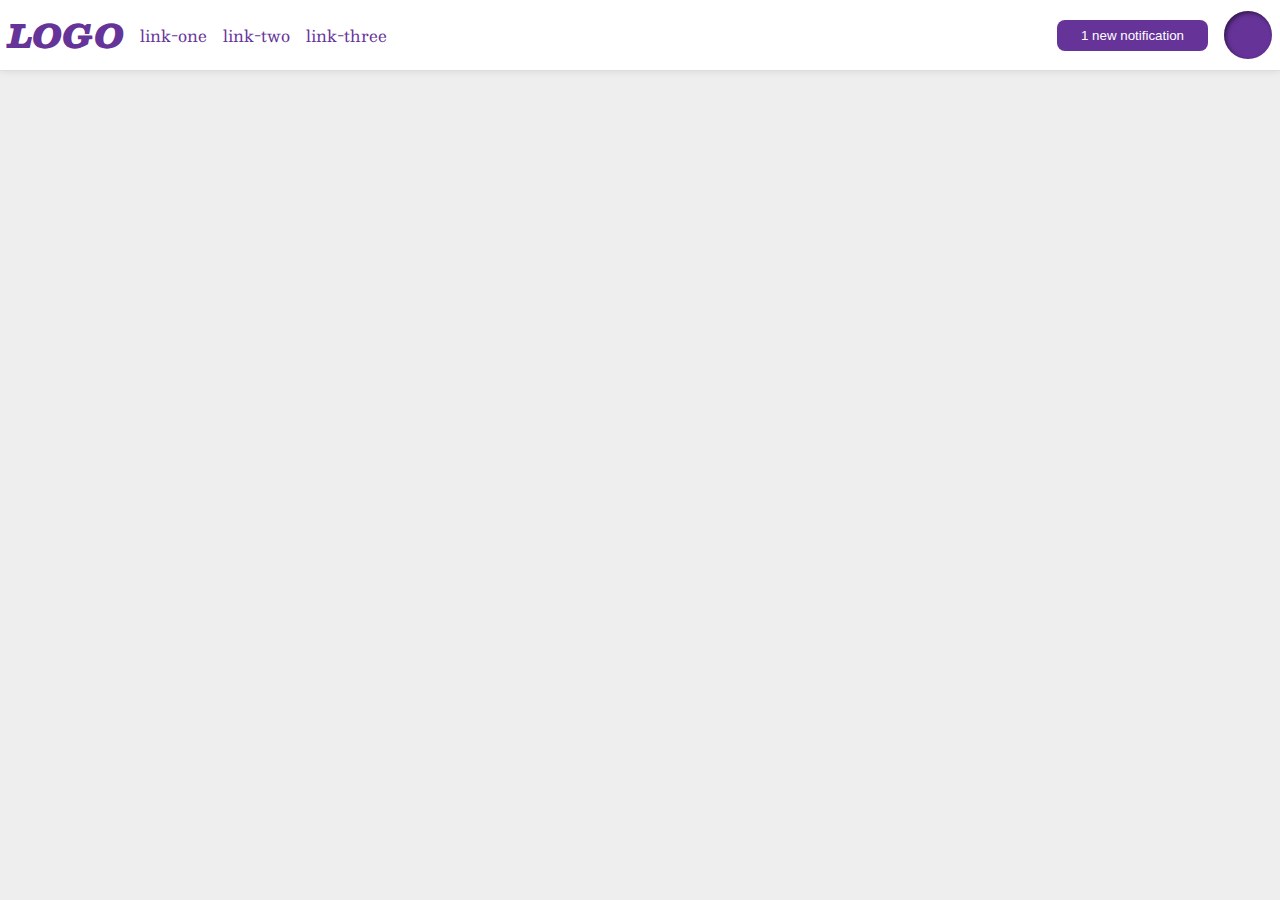
<file: flex/03-flex-header-2/index.html>
<!DOCTYPE html>
<html lang="en">

<head>
  <meta charset="UTF-8">
  <meta http-equiv="X-UA-Compatible" content="IE=edge">
  <meta name="viewport" content="width=device-width, initial-scale=1.0">
  <title>Flex Header 2</title>
  <link rel="stylesheet" href="style.css">
</head>

<body>
  <div class="header">

    <div class="header-left">
      <div class="logo">
        LOGO
      </div>
      <ul class="links">
        <li><a href="https://google.com">link-one</a></li>
        <li><a href="https://google.com">link-two</a></li>
        <li><a href="https://google.com">link-three</a></li>
      </ul>
    </div>

    <div class="header-right">
      <button class="notifications">
        1 new notification
      </button>
      <div class="profile-image"></div>
    </div>

  </div>
</body>

</html>
</file>
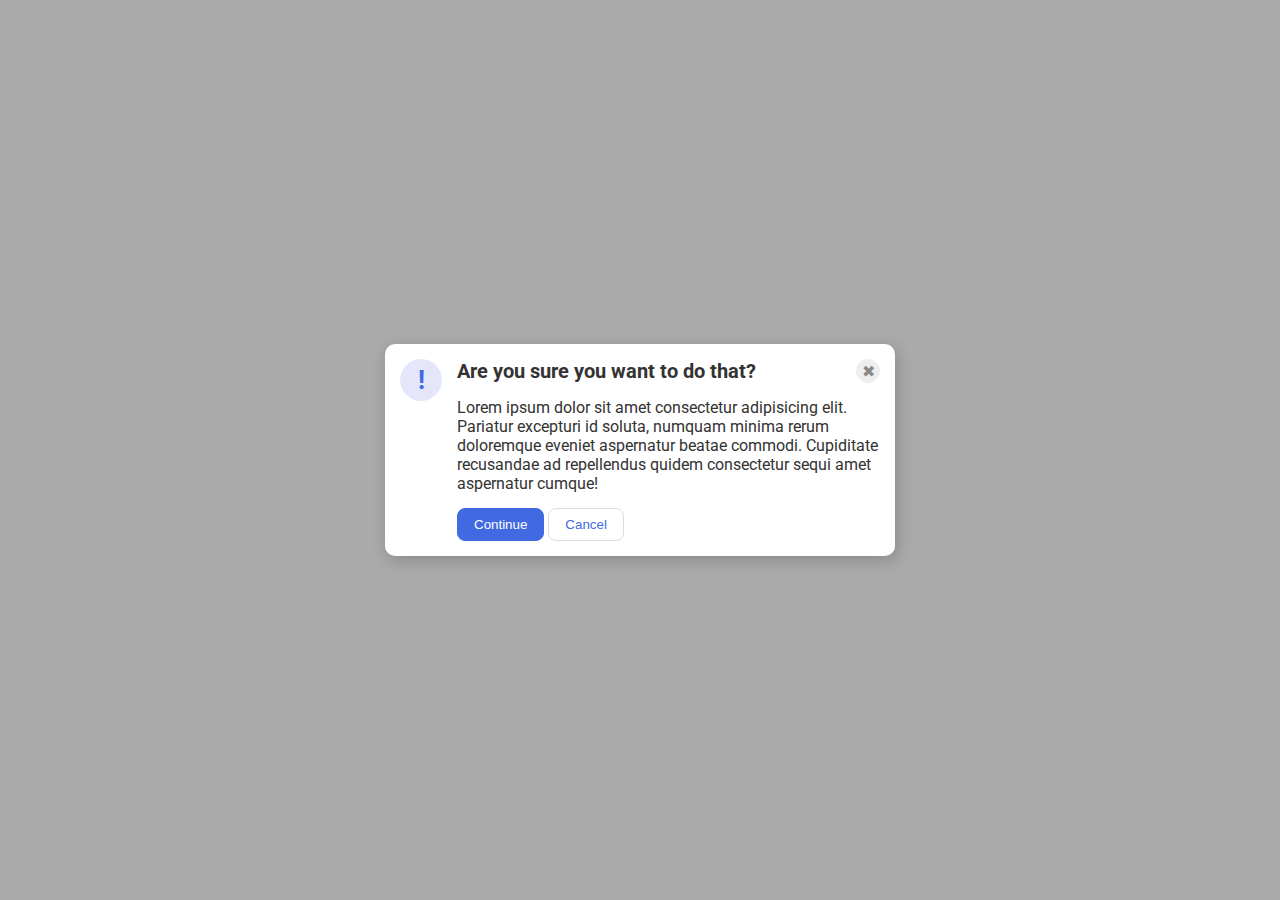
<file: flex/05-flex-modal/index.html>
<!DOCTYPE html>
<html lang="en">

<head>
  <meta charset="UTF-8">
  <meta http-equiv="X-UA-Compatible" content="IE=edge">
  <meta name="viewport" content="width=device-width, initial-scale=1.0">
  <link rel="stylesheet" href="style.css">
  <title>Modal</title>
</head>

<body>
  <div class="modal">

    <div class="icon">!</div>

    <div class="modalCore">
      <div class="modalHeader">
        <div class="header">Are you sure you want to do that?</div>
        <button class="close-button">✖</button>
      </div>

      <div class="text">Lorem ipsum dolor sit amet consectetur adipisicing elit. Pariatur excepturi id soluta, numquam
        minima rerum doloremque eveniet aspernatur beatae commodi. Cupiditate recusandae ad repellendus quidem
        consectetur sequi amet aspernatur cumque!</div>
      <button class="continue">Continue</button>
      <button class="cancel">Cancel</button>
    </div>


  </div>
</body>

</html>
</file>
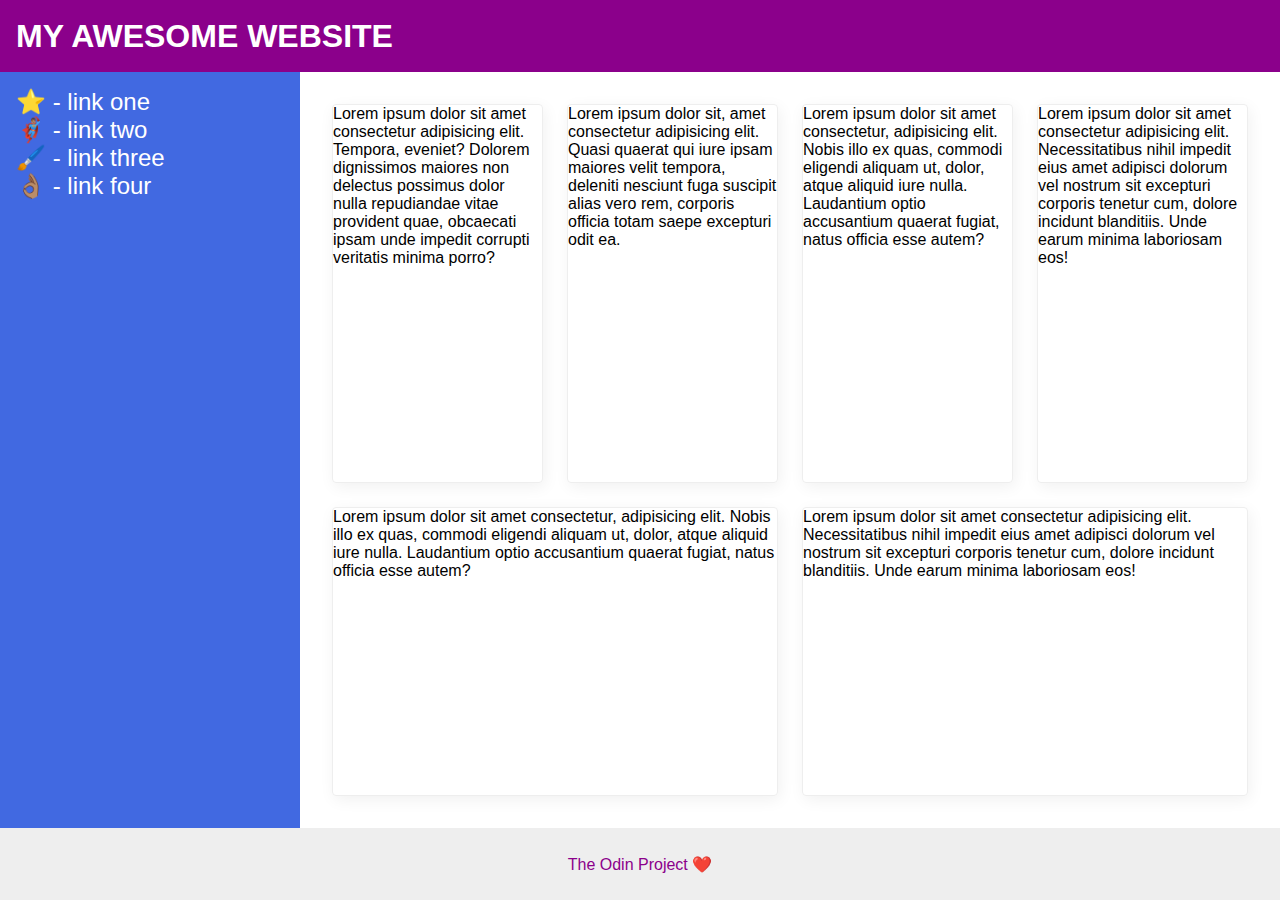
<file: flex/07-flex-layout-2/index.html>
<!DOCTYPE html>
<html lang="en">

<head>
  <meta charset="UTF-8">
  <meta http-equiv="X-UA-Compatible" content="IE=edge">
  <meta name="viewport" content="width=device-width, initial-scale=1.0">
  <title>The Holy Grail</title>
  <link rel="stylesheet" href="style.css">
</head>

<body>

  <div class="header">
    MY AWESOME WEBSITE
  </div>

  <div class="core">
    <div class="sidebar">
      <ul>
        <li><a href="#">⭐ - link one</a></li>
        <li><a href="#">🦸🏽‍♂️ - link two</a></li>
        <li><a href="#">🖌️ - link three</a></li>
        <li><a href="#">👌🏽 - link four</a></li>
      </ul>
    </div>

    <div class="cardsection">
      <div class="card">Lorem ipsum dolor sit amet consectetur adipisicing elit. Tempora, eveniet? Dolorem dignissimos
        maiores non delectus possimus dolor nulla repudiandae vitae provident quae, obcaecati ipsam unde impedit
        corrupti
        veritatis minima porro?</div>
      <div class="card">Lorem ipsum dolor sit, amet consectetur adipisicing elit. Quasi quaerat qui iure ipsam maiores
        velit
        tempora, deleniti nesciunt fuga suscipit alias vero rem, corporis officia totam saepe excepturi odit ea.</div>
      <div class="card">Lorem ipsum dolor sit amet consectetur, adipisicing elit. Nobis illo ex quas, commodi eligendi
        aliquam ut, dolor, atque aliquid iure nulla. Laudantium optio accusantium quaerat fugiat, natus officia esse
        autem?
      </div>
      <div class="card">Lorem ipsum dolor sit amet consectetur adipisicing elit. Necessitatibus nihil impedit eius
        amet
        adipisci dolorum vel nostrum sit excepturi corporis tenetur cum, dolore incidunt blanditiis. Unde earum minima
        laboriosam eos!</div>
      <div class="card">Lorem ipsum dolor sit amet consectetur, adipisicing elit. Nobis illo ex quas, commodi eligendi
        aliquam ut, dolor, atque aliquid iure nulla. Laudantium optio accusantium quaerat fugiat, natus officia esse
        autem?
      </div>
      <div class="card">Lorem ipsum dolor sit amet consectetur adipisicing elit. Necessitatibus nihil impedit eius
        amet
        adipisci dolorum vel nostrum sit excepturi corporis tenetur cum, dolore incidunt blanditiis. Unde earum minima
        laboriosam eos!</div>
    </div>
  </div>

  <div class="footer">
    The Odin Project ❤️
  </div>
</body>

</html>
</file>
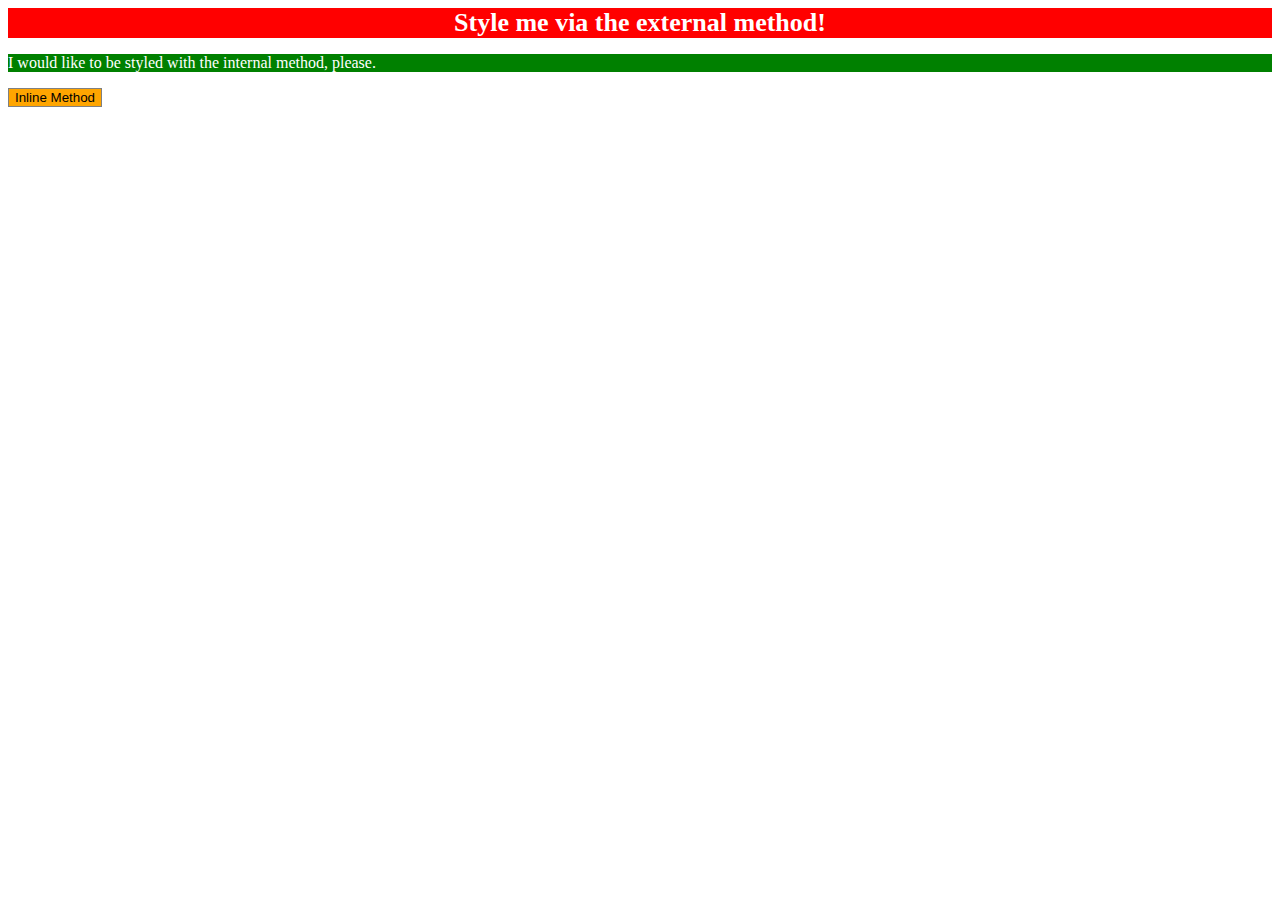
<file: foundations/01-css-methods/index.html>
<!DOCTYPE html>
<html lang="en">

<head>
  <meta charset="UTF-8">
  <meta http-equiv="X-UA-Compatible" content="IE=edge">
  <meta name="viewport" content="width=device-width, initial-scale=1.0">
  <link rel="stylesheet" href="style.css">
  <title>Methods for Adding CSS</title>

  <style>
    p {
      background-color: green;
      color: white;
    }
  </style>
</head>

<body>
  <div>Style me via the external method!</div>
  <p>I would like to be styled with the internal method, please.</p>
  <button style="background-color: orange; border: 1px solid grey;">Inline Method</button>
</body>

</html>
</file>
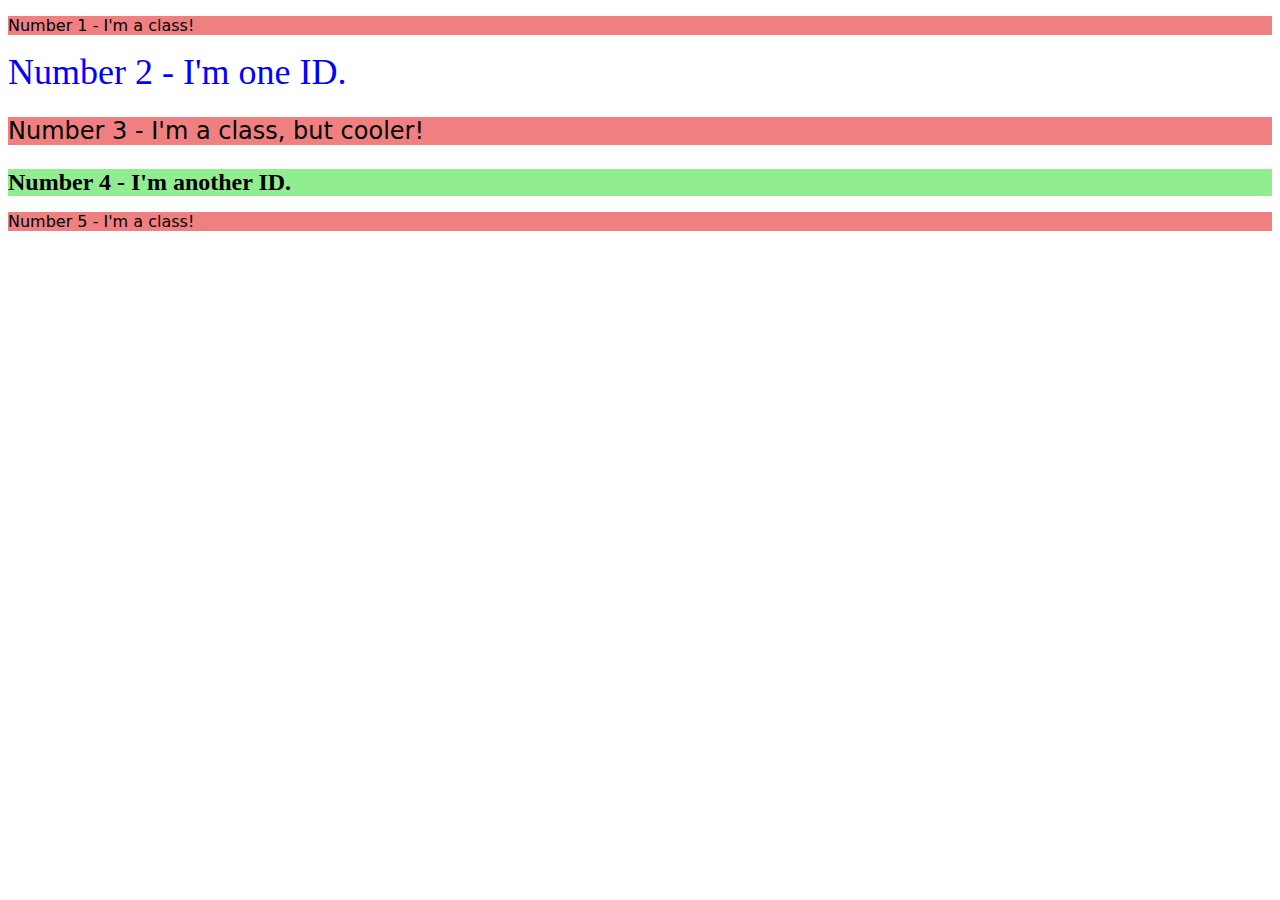
<file: foundations/02-class-id-selectors/index.html>
<!DOCTYPE html>
<html lang="en">

<head>
  <meta charset="UTF-8">
  <meta http-equiv="X-UA-Compatible" content="IE=edge">
  <meta name="viewport" content="width=device-width, initial-scale=1.0">
  <title>Class and ID Selectors</title>
  <link rel="stylesheet" href="style.css">
</head>

<body>
  <p class="odd-num">Number 1 - I'm a class!</p>
  <div id="num-two">Number 2 - I'm one ID.</div>
  <p class="odd-num" id="num-three">Number 3 - I'm a class, but cooler!</p>
  <div id="num-four">Number 4 - I'm another ID.</div>
  <p class="odd-num">Number 5 - I'm a class!</p>
</body>

</html>
</file>
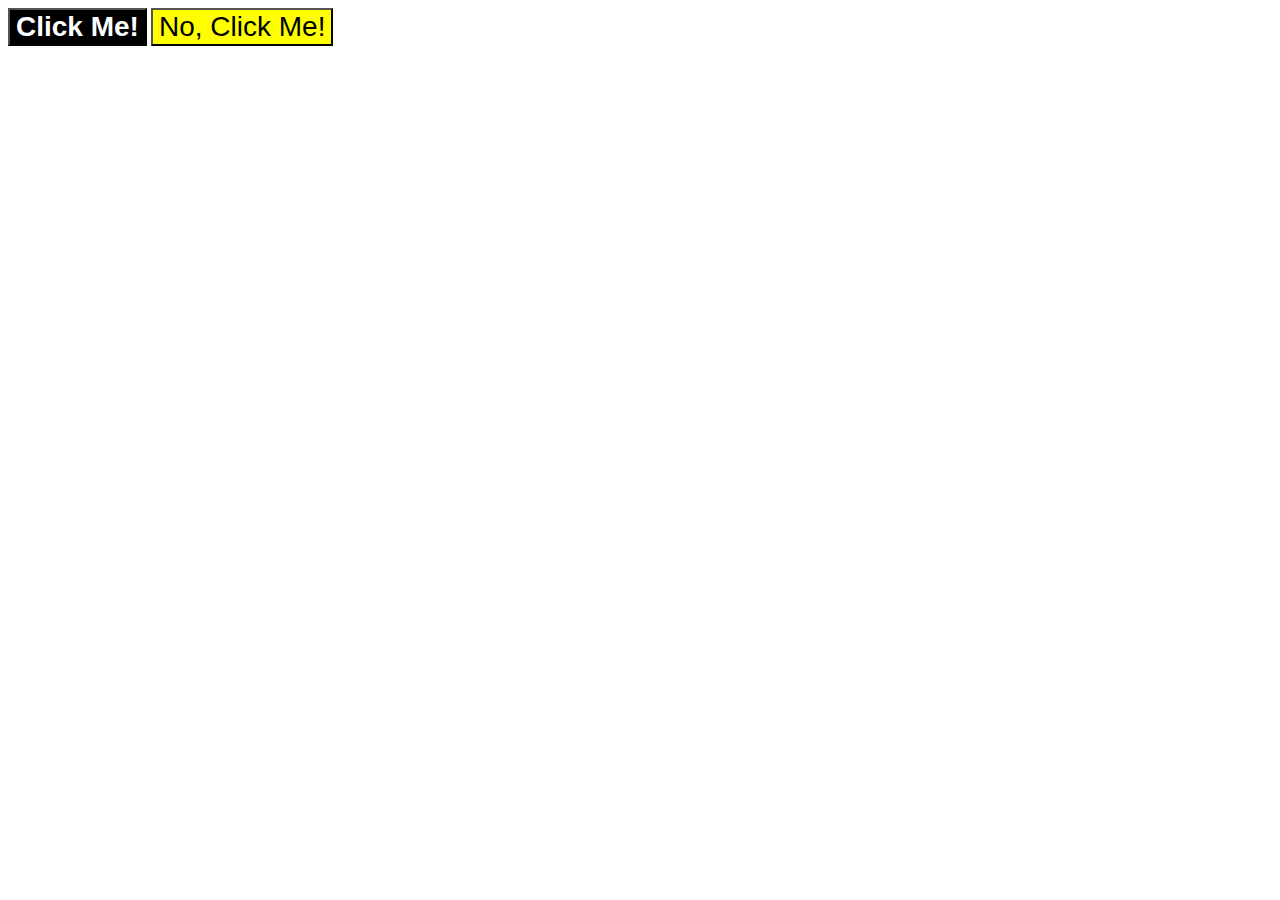
<file: foundations/03-grouping-selectors/index.html>
<!DOCTYPE html>
<html lang="en">

<head>
  <meta charset="UTF-8">
  <meta http-equiv="X-UA-Compatible" content="IE=edge">
  <meta name="viewport" content="width=device-width, initial-scale=1.0">
  <title>Grouping Selectors</title>
  <link rel="stylesheet" href="style.css">
</head>

<body>
  <button class="first-button">Click Me!</button>
  <button class="second-button">No, Click Me!</button>
</body>

</html>
</file>
<file: flex/03-flex-header-2/style.css>
/* this is some magical font-importing.  
you'll learn about it later. */
@import url('https://fonts.googleapis.com/css2?family=Besley:ital,wght@0,400;1,900&display=swap');

body {
  margin: 0;
  background: #eee;
  font-family: Besley, serif;
}

.header {
  background: white;
  border-bottom: 1px solid #ddd;
  box-shadow: 0 0 8px rgba(0, 0, 0, .1);
  display: flex;
  justify-content: space-between;
  align-items: center;
  padding: 8px;
}

.profile-image {
  background: rebeccapurple;
  box-shadow: inset 2px 2px 4px rgba(0, 0, 0, .5);
  border-radius: 50%;
  width: 48px;
  height: 48px;
}

.logo {
  color: rebeccapurple;
  font-size: 32px;
  font-weight: 900;
  font-style: italic;
}

button {
  border: none;
  border-radius: 8px;
  background: rebeccapurple;
  color: white;
  padding: 8px 24px;
}

a {
  /* this removes the line under our links */
  text-decoration: none;
  color: rebeccapurple;
}

ul {
  list-style-type: none;
  padding: 0;
  margin: 0;
}

.header-left,
.header-right,
.header-left ul {
  display: flex;
  align-items: center;
  gap: 16px;
}
</file>
<file: flex/05-flex-modal/style.css>
@import url('https://fonts.googleapis.com/css2?family=Roboto:wght@400;700&display=swap');

html,
body {
  height: 100%;
}

body {
  font-family: Roboto, sans-serif;
  margin: 0;
  background: #aaa;
  color: #333;
  /* I'll give you this one for free lol */
  display: flex;
  align-items: center;
  justify-content: center;
}

.modal {
  background: white;
  width: 480px;
  border-radius: 10px;
  box-shadow: 2px 4px 16px rgba(0, 0, 0, .2);
  display: flex;
  padding: 15px;
  gap: 15px;
}

.modalHeader {
  display: flex;
  justify-content: space-between;
  align-items: center;
}

.header {
  font-weight: bold;
  font-size: 20px;
}

.icon {
  color: royalblue;
  font-size: 26px;
  font-weight: 700;
  background: lavender;
  width: 42px;
  height: 42px;
  border-radius: 50%;
  display: flex;
  align-items: center;
  justify-content: center;
  flex: 0 0 auto;
}

.close-button {
  background: #eee;
  border-radius: 50%;
  color: #888;
  font-weight: 400;
  font-size: 16px;
  height: 24px;
  width: 24px;
  display: flex;
  align-items: center;
  justify-content: center;
  border: 1px solid #eee;
  padding: 0;
}

button {
  cursor: pointer;
  padding: 8px 16px;
  border-radius: 8px;
}

button.continue {
  background: royalblue;
  border: 1px solid royalblue;
  color: white;
}

button.cancel {
  background: white;
  border: 1px solid #ddd;
  color: royalblue;
}

.text {
  margin: 15px 0;
}
</file>
<file: flex/07-flex-layout-2/style.css>
body {
  font-family: -apple-system, BlinkMacSystemFont, 'Segoe UI', Roboto, Oxygen, Ubuntu, Cantarell, 'Open Sans', 'Helvetica Neue', sans-serif;
  margin: 0;
  min-height: 100vh;
  display: flex;
  flex-flow: column;
}

ul {
  padding: 0;
  list-style: none;
  margin: 0;
}

a {
  text-decoration: none;
  color: white;
}

.header {
  height: 72px;
  background: darkmagenta;
  color: white;
  font-size: 32px;
  font-weight: 900;
  display: flex;
  align-items: center;
  padding-left: 16px;
}

.footer {
  height: 72px;
  background: #eee;
  color: darkmagenta;
  display: flex;
  justify-content: center;
  align-items: center;
}

.sidebar {
  width: 300px;
  background: royalblue;
  box-sizing: border-box;
  flex-shrink: 0;
  font-size: 24px;
  padding: 16px;
}

.card {
  border: 1px solid #eee;
  box-shadow: 2px 4px 16px rgba(0, 0, 0, .06);
  border-radius: 4px;
  flex: 1 0 200px;
}

.cardsection {
  padding: 32px;
  display: flex;
  gap: 24px;
  flex-flow: wrap;
}

.core {
  display: flex;
  flex: 1;
}
</file>
<file: foundations/01-css-methods/style.css>
div {
    background-color: red;
    text-align: center;
    color: white;
    font-weight: 700;
    font-size: 26px;

}
</file>
<file: foundations/02-class-id-selectors/style.css>
.odd-num {
    background-color: lightcoral;
    font-family: Verdana, DejaVu Sans, sans-serif;
}

#num-two {
    color: blue;
    font-size: 36px;
}

#num-three {
    font-size: 24px;
}

#num-four {
    background-color: lightgreen;
    font-size: 24px;
    font-weight: bold;

}
</file>
<file: foundations/03-grouping-selectors/style.css>
.first-button,
.second-button {
    font-size: 28px;
    font-family: Helvetica, 'Times New Roman', sans-serif;
}

.first-button {
    background-color: black;
    color: white;
    font-weight: bold;
}

.second-button {
    background-color: yellow;
}
</file>
